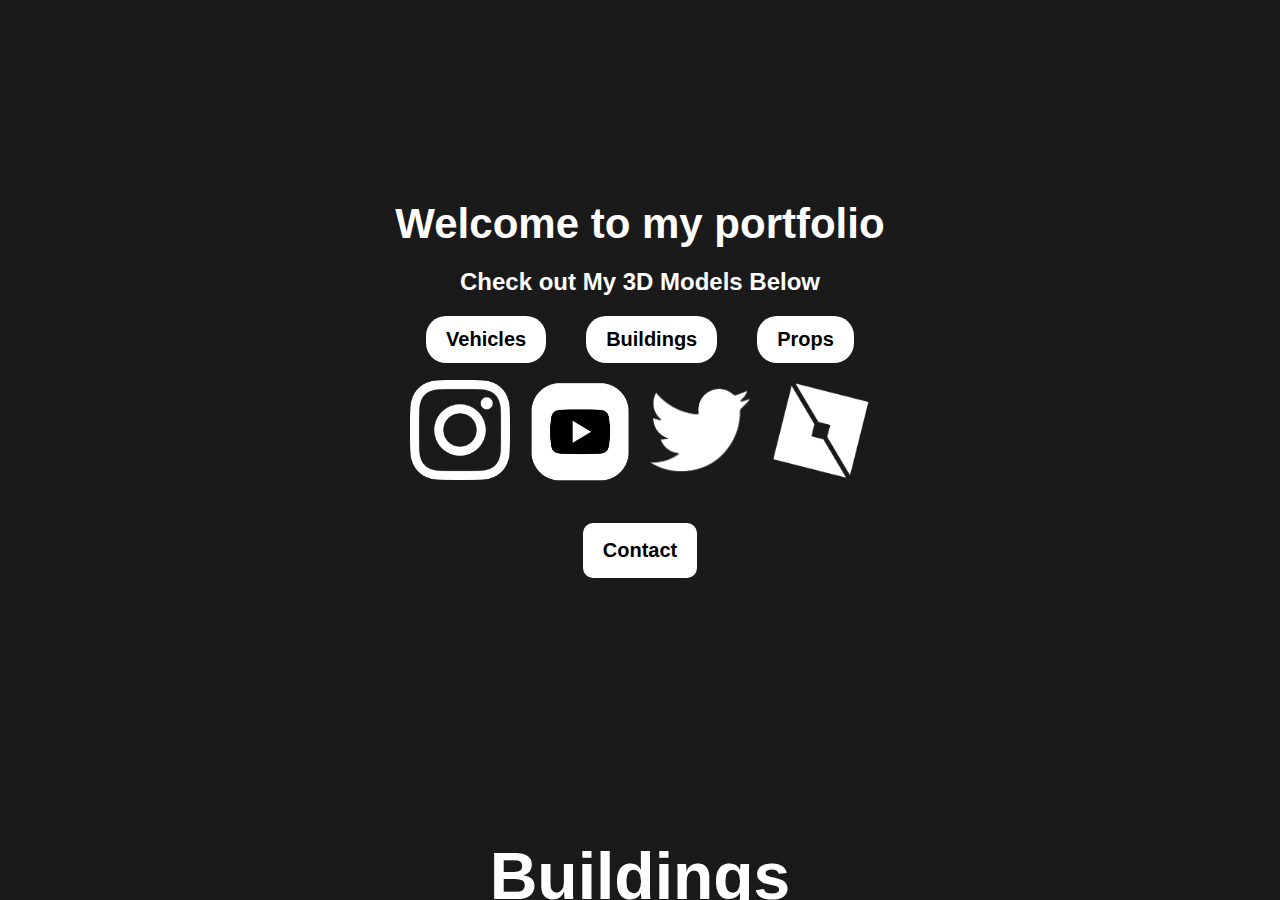
<file: index.html>
<!DOCTYPE html>
<html>
  <head>
    <meta charset="UTF-8">
    <title>                                       .</title>
    <link rel="stylesheet" href="style.css">
    <link rel="icon" href="/Socials/Logo.png">
  </head>

  <body>
    

    <div class="container">
        <div class="content">
      

    
          <div class="parallax-container">
            <div class="parallax"></div>
          </div>
          
   

    <div class="hero">
      <h2>Welcome to my portfolio</h2>
      <p>Check out My 3D Models Below</p>
      <div class="buttons">
        <a class="smooth-scroll" href="#vehicles">Vehicles</a>
        <a class="smooth-scroll"  href="#buildings">Buildings</a>
        <a class="smooth-scroll" href="#props">Props</a>
      </div>


      <div class="Socials">
        <a href="https://www.instagram.com/insanelylabs/" target="_blank"><img src="./Socials/inst.png" alt="Instagram logo"></a>
        <a href="https://www.youtube.com/channel/UCqNcHQBWmP5QRaDoiPNYBgQ" target="_blank"><img src="./Socials/YT.png" alt="YouTube logo"></a>
        <a href="https://twitter.com/InsanelyLabs" target="_blank"><img src="./Socials/Twitter.png" alt="Twitter logo"></a>
        <a href="https://devforum.roblox.com/u/insanelylabs/summary" target="_blank"><img src="./Socials/roblox.png" alt="Roblox logo"></a>
      </div>
      

      <button class="ContactButton" onclick="openContactForm()">Contact</button>

      <script>
        function openContactForm() {
          window.location.href = "contact.html";
        }
      </script>
      
      
      
    </div>

    <section id="buildings">
      <h3>Buildings</h3>
      <div class="gallery">
        <img src="./Buildings/Image000005.png" alt="Building 1">
        <img src="./Buildings/Image000006.png" alt="Building 2">
        <img src="./Buildings/Image000007.png" alt="Building 3">
        <img src="./Buildings/Image000008.png" alt="Building 4">
        <img src="./Buildings/Image000009.png" alt="Building 5">
        <img src="./Buildings/Image000010.png" alt="Building 6">
        <img src="./Buildings/Image000011.png" alt="Building 7">
        <img src="./Buildings/Image000012.png" alt="Building 8">
        <img src="./Buildings/Image000013.png" alt="Building 9">
        <img src="./Buildings/Image000014.png" alt="Building 10">
        <img src="./Buildings/Image000015.png" alt="Building 11">
        <img src="./Buildings/Image000016.png" alt="Building 12">
        <img src="./Buildings/Image000017.png" alt="Building 13">
        <img src="./Buildings/Image000018.png" alt="Building 14">
        <img src="./Buildings/Image000019.png" alt="Building 15">
        <img src="./Buildings/Image000020.png" alt="Building 16">
        <img src="./Buildings/Image000030.png" alt="Building 26">
        <img src="./Buildings/Image000031.png" alt="Building 27">
        <img src="./Buildings/Image000032.png" alt="Building 28">
        <img src="./Buildings/Image000033.png" alt="Building 29">
        <img src="./Buildings/Image000034.png" alt="Building 30">
        <img src="./Buildings/Image000035.png" alt="Building 31">
        <img src="./Buildings/Image000036.png" alt="Building 32">
        <img src="./Buildings/Image000037.png" alt="Building 33">
        <img src="./Buildings/Image000038.png" alt="Building 34">
        <img src="./Buildings/Image000039.png" alt="Building 35">
        <img src="./Buildings/Image000040.png" alt="Building 36">
        <img src="./Buildings/Image000041.png" alt="Building 37">
        <img src="./Buildings/Image000042.png" alt="Building 38">
        <img src="./Buildings/Image000043.png" alt="Building 39">
        <img src="./Buildings/Image000044.png" alt="Building 40">
        <img src="./Buildings/Image000045.png" alt="Building 41">
        <img src="./Buildings/Image000046.png" alt="Building 42">
        <img src="./Buildings/Image000047.png" alt="Building 43">
        <img src="./Buildings/Image000048.png" alt="Building 44">
        <img src="./Buildings/Image000049.png" alt="Building 45">
      </div>
    </section>

    <section id="vehicles">
      <h3>Vehicles</h3>
      <div class="gallery">
        <img src="./Vehicles/Image000051.png" alt="Vehicles 1">
        <img src="./Vehicles/Image000052.png" alt="Vehicles 2">
        <img src="./Vehicles/Image000053.png" alt="Vehicles 3">
        <img src="./Vehicles/Image000054.png" alt="Vehicles 4">
        <img src="./Vehicles/Image000055.png" alt="Vehicles 5">
        <img src="./Vehicles/Image000059.png" alt="Vehicles 8">    
        <img src="./Vehicles/Image000058.png" alt="Vehicles 9">
           
      </div>
    </section>

    <section id="props">
      <h3>Props</h3>
      <div class="gallery">
<img src="./Props/Image000021.png" alt="Props 1">
<img src="./Props/Image000022.png" alt="Props 2">
<img src="./Props/Image000023.png" alt="Props 3">
<img src="./Props/Image000024.png" alt="Props 4">
<img src="./Props/Image000025.png" alt="Props 5">
<img src="./Props/Image000026.png" alt="Props 6">
<img src="./Props/Image000027.png" alt="Props 7">
<img src="./Props/Image000028.png" alt="Props 8">
<img src="./Props/Image000029.png" alt="Props 9">
      </div>
    </section>

  

    <script src="java.js"></script>
</div>

  </body>
</html>
</file>
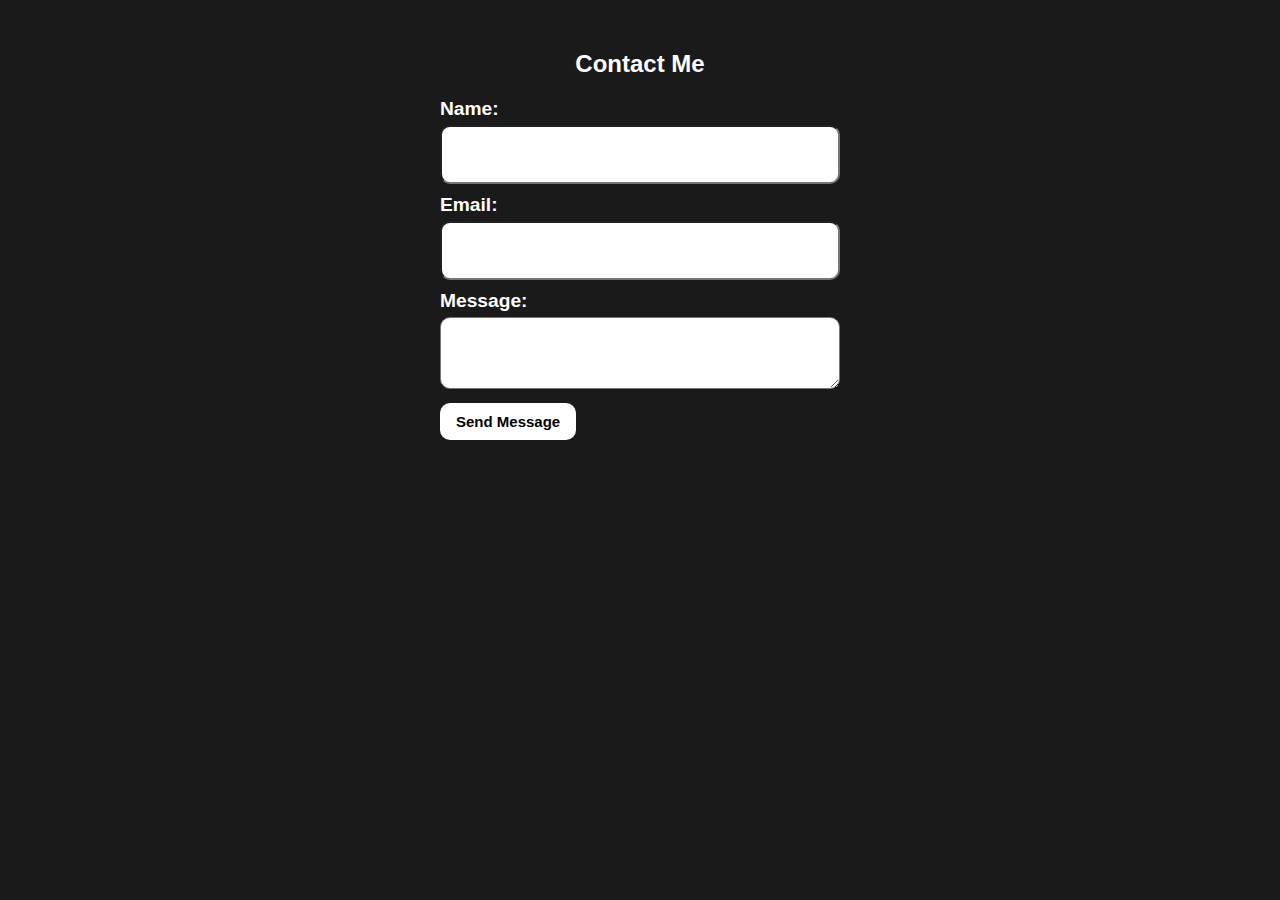
<file: contact.html>
<!DOCTYPE html>
<html>
<head>
  <link rel="stylesheet" type="text/css" href="Contact.css">
</head>
<body>
  <div class="Contact-me1">
    <h2 class="heading">Contact Me</h2>
  
    <form action="#" method="POST" class="contact-form">
      <label for="name">Name:</label>
      <input type="text" id="name" name="name" required>
      
      <label for="email">Email:</label>
      <input type="email" id="email" name="email" required>
      
      <label for="message">Message:</label>
      <textarea id="message" name="message" required></textarea>
      
      <button type="submit">Send Message</button>
    </form>
  </div>
  <script src="https://smtpjs.com/v3/smtp.js"></script>
</body>
</html>
</file>
<file: style.css>
html{scroll-behavior:smooth}

* {
    margin: 0;
    padding: 0;
    box-sizing: border-box;
  }


  body {
    background-color: #1a1a1a;
    color: #fff;
    font-family: Arial, sans-serif;
    overflow: hidden; /* Hide scrollbars */
  }
  
  
    
    .hero {
    display: flex;
    flex-direction: column;
    justify-content: center;
    align-items: center;
    text-align: center;
    margin-bottom: 200px;
    margin-top: 200px;
    }
    
    .hero h2 {
    font-size: 42px;
    margin-bottom: 20px;
    transition: 2s;
    font-weight: 800;
    }
    
    .hero p {
    font-size: 24px;
    margin-bottom: 20px;
    font-weight: 600;
    transition: 2s;

    
    }

    .hero h2:hover {
     font-size: 42px;
     color: #32adf9;
     transform: scale(1.4);
        }
    .hero p:hover {
    font-size: 24px;
     color: #f96732;
     transform: scale(1.5);
 }    
        

    
    .buttons {
    display: flex;
    justify-content: center;
    align-items: center;
    }
    
    .buttons a {
    display: inline-block;
    background-color: #fff;
    color: #000;
    padding: 12px 20px;
    margin-right: 20px;
    margin-left: 20px;
    border-radius: 20px;
    font-size: 20px;
    font-weight: 600;
    text-decoration: none;
    transition: all 1s ease;
    }
    
    .buttons a:hover {
    background-color: #d8f932;
    color: #000000;
    transform: scale(1.5);
    border-radius: 10px;
    margin-right: 50px;
    margin-left: 50px;
    margin-bottom: 50px;
    
    }
    
    section {
    
    display: flex;
    flex-direction: column;
    justify-content: center;
    align-items: center;
    text-align: center;
    }
    
    section h3 {
    font-size: 66px;
    margin-bottom: 200px;
    margin-top: 60px;
    transition: 0.5s;
    }
        
    section h3:hover {
      color: #32adf9;
      transform: scale(1.1);
    
    }
    
    .gallery {
    display: grid;
  
    gap: 40px;
    margin-top: 40px;
    }
    
    .gallery img {
    width: 100%;
    height: auto;
    object-fit: cover;
    }
    
 
    @media screen and (max-width: 768px) {
    .hero {
    height: 400px;
    }
    
    .hero h2 {
    font-size: 36px;
    }
    
    .hero p {
    font-size: 18px;
    }
    
    .gallery {
    grid-template-columns: repeat(auto-fit, minmax(200px, 1fr));
    }
    }
    
    @media screen and (max-width: 480px) {
    .buttons {
    flex-direction: column;
    margin-bottom: 40px;
    }
    
    .buttons a {
    margin-right: 0;
    margin-bottom: 20px;
    }
    
    section {
    height: 600px;
    }
    
    .gallery {
    grid-template-columns: repeat(auto-fit, minmax(150px, 1fr));
    gap: 20px;
    }
}
  

.gallery {
    display: grid;
    grid-template-columns: repeat(auto-fit, minmax(340px, 1fr));
    gap: 100px;
     margin-left: 75px;
     margin-right: 75px;
    margin-top: 50px;
   margin-bottom: 50px;
    }
    
    .gallery img {
    width: 100%;
    height: auto;
    object-fit: cover;
    transition: 1s;
    border-radius: 20px;
    gap: 50px;

  
    }
    
    .gallery :hover {
       transform: scale(1.4);
       border-radius: 5px;
        }



    
    @media screen and (max-width: 1200px) {
    .gallery {
    grid-template-columns: repeat(auto-fit, minmax(250px, 1fr));
     padding-top: 50;
    }
    }
    
    @media screen and (max-width: 768px) {
    .gallery {
    grid-template-columns: repeat(auto-fit, minmax(200px, 1fr));
    gap: 20px;
    padding-top: 50;
    }
    }
    
    @media screen and (max-width: 480px) {
    .gallery {
    grid-template-columns: repeat(auto-fit, minmax(150px, 1fr));
    gap: 70px;
    padding-top: 90;
    }
    }

    .container {
        position: relative;
        height: 100vh;
        overflow: hidden;
      }
      .content {
        position: absolute;
        width: 100%;
        height: 100%;
        overflow-y: scroll;
        padding-right: 15px; /* Add space for the scrollbar */
        box-sizing: content-box;
      }
      
      /* Set styles for scrollbar */
      .content::-webkit-scrollbar {
        width: 0.5em;
        background-color: #1a1a1a;
      }
      
      .content::-webkit-scrollbar-thumb {
        background-color: #666;
      }
      
      /* Adjust styles for smaller screens */
      @media only screen and (max-width: 600px) {
        .content {
          padding-right: 10px;
          padding-top: 50;
        }
        
        .content::-webkit-scrollbar {
          width: 0.3em;
        }
      }
      
      /* Adjust styles for larger screens */
      @media only screen and (min-width: 250px) and (min-width: 1200px) {
        .content {
          padding-right: 20px;
         
        }
        
        .content::-webkit-scrollbar {
          width: 0.8em;
        }
      }
      
      .Socials {
        display: flex;
        justify-content: center;
        align-items: center;
        margin: 0 auto;
        max-width: 600px;
      }
      
      .Socials a {
        display:grid;
        margin: 0 10px;
        transition: 0.6s;
        margin-top: 15px;
      }
      
      .Socials a:hover {
        transform: scale(1.5);
        margin-left: 75px;
        margin-right: 75px;
        margin-top: 41px;
      }
      
      .Socials a img {
        max-width: 100px;
        height: auto;

      }
      
      @media (max-width: 600px) {
        .Socials {
          flex-wrap: wrap;
        }
        
        .Socials a {
          margin: 10px 5px;
        }
        
        .Socials a:hover {
          margin: 15px 5px;
        }
      }
      
  
      .ContactButton {
        background-color: #ffffff;
        color: rgb(0, 0, 0);
        padding: 16px 20px;
        border: none;
        cursor: pointer;
        font-size: 20px;
        font-weight: 600;
        margin-top: 40px;
        border-radius: 10px;
        transition: 1s;
      }
      .ContactButton:hover {
      transform: scale(1.4);
      background-color: #d8f932;
    
      }
</file>
<file: Contact.css>
html{scroll-behavior:smooth}

* {
    margin: 0;
    padding: 0;
    box-sizing: border-box;
  }


  body {
    background-color: #1a1a1a;
    color: #fff;
    font-family: Arial, sans-serif;
    overflow: hidden; /* Hide scrollbars */
  }
  
  


.Contact-me1 {
    max-width: 400px;
    margin: 0 auto;
    margin-top: 50px;
  }
  
  .heading {
    text-align: center;
    font-size: 24px;
    margin-bottom: 20px;
  }
  
  .contact-form {
    margin-bottom: 20px;
  }
  
  label {
    display: block;
    margin-bottom: 5px;
    font-size:larger;
    font-weight: 600;
  }
  
  input,
  textarea {
    width: 100%;
    padding: 20px;
    margin-bottom: 10px;
    border-radius: 10px;
  }
  
  button[type="submit"] {
    background-color: #ffffff;
    color: rgb(0, 0, 0);
    padding: 10px 16px;
    border: none;
    cursor: pointer;
    transition: 0.8s;
    border-radius: 10px;
    font-size: 15px;
    font-weight: 550;
  }
  
  button[type="submit"]:hover {
    transform:scale(1.2);
    border-radius: 5px;
    background-color: #d8f932;
  }
</file>
